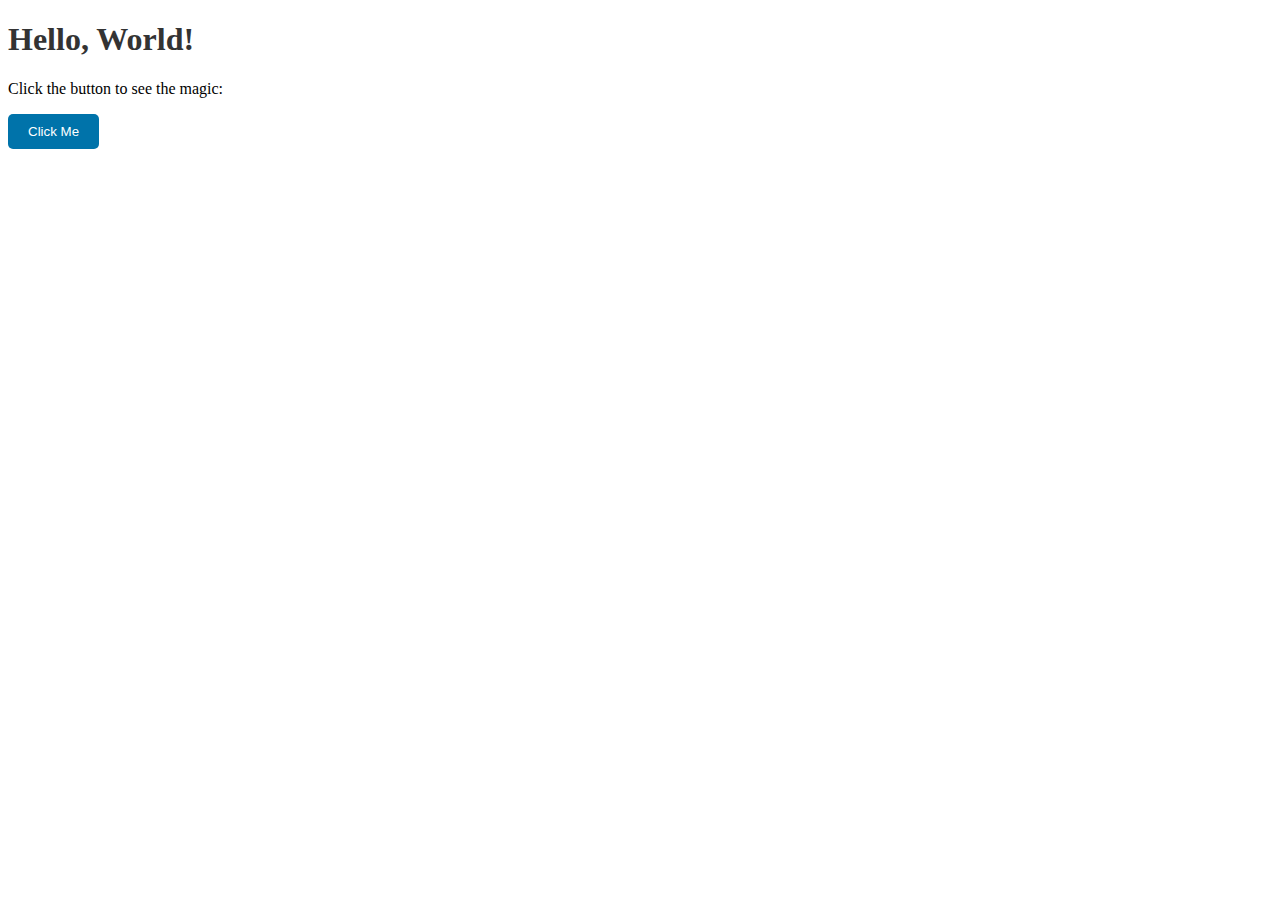
<file: index.html>
<!DOCTYPE html>
<html lang="en">
<head>
  <meta charset="UTF-8" />
  <meta name="viewport" content="width=device-width, initial-scale=1.0" />
  <title>Test Page</title>
  <link rel="stylesheet" href="style.css" />
</head>
<body>
  <h1>Hello, World!</h1>
  <p id="message">Click the button to see the magic:</p>
  <button onclick="showMessage()">Click Me</button>

  <script src="script.js"></script>
</body>
</html>
</file>
<file: style.css>
/* Custom styles */
h1 {
    font-size: 32px;
    color: #333;
}

button {
    padding: 10px 20px;
    background-color: #0073aa;
    color: white;
    border: none;
    border-radius: 5px;
    cursor: pointer;
}

button:hover {
    background-color: #005177;
}
</file>
